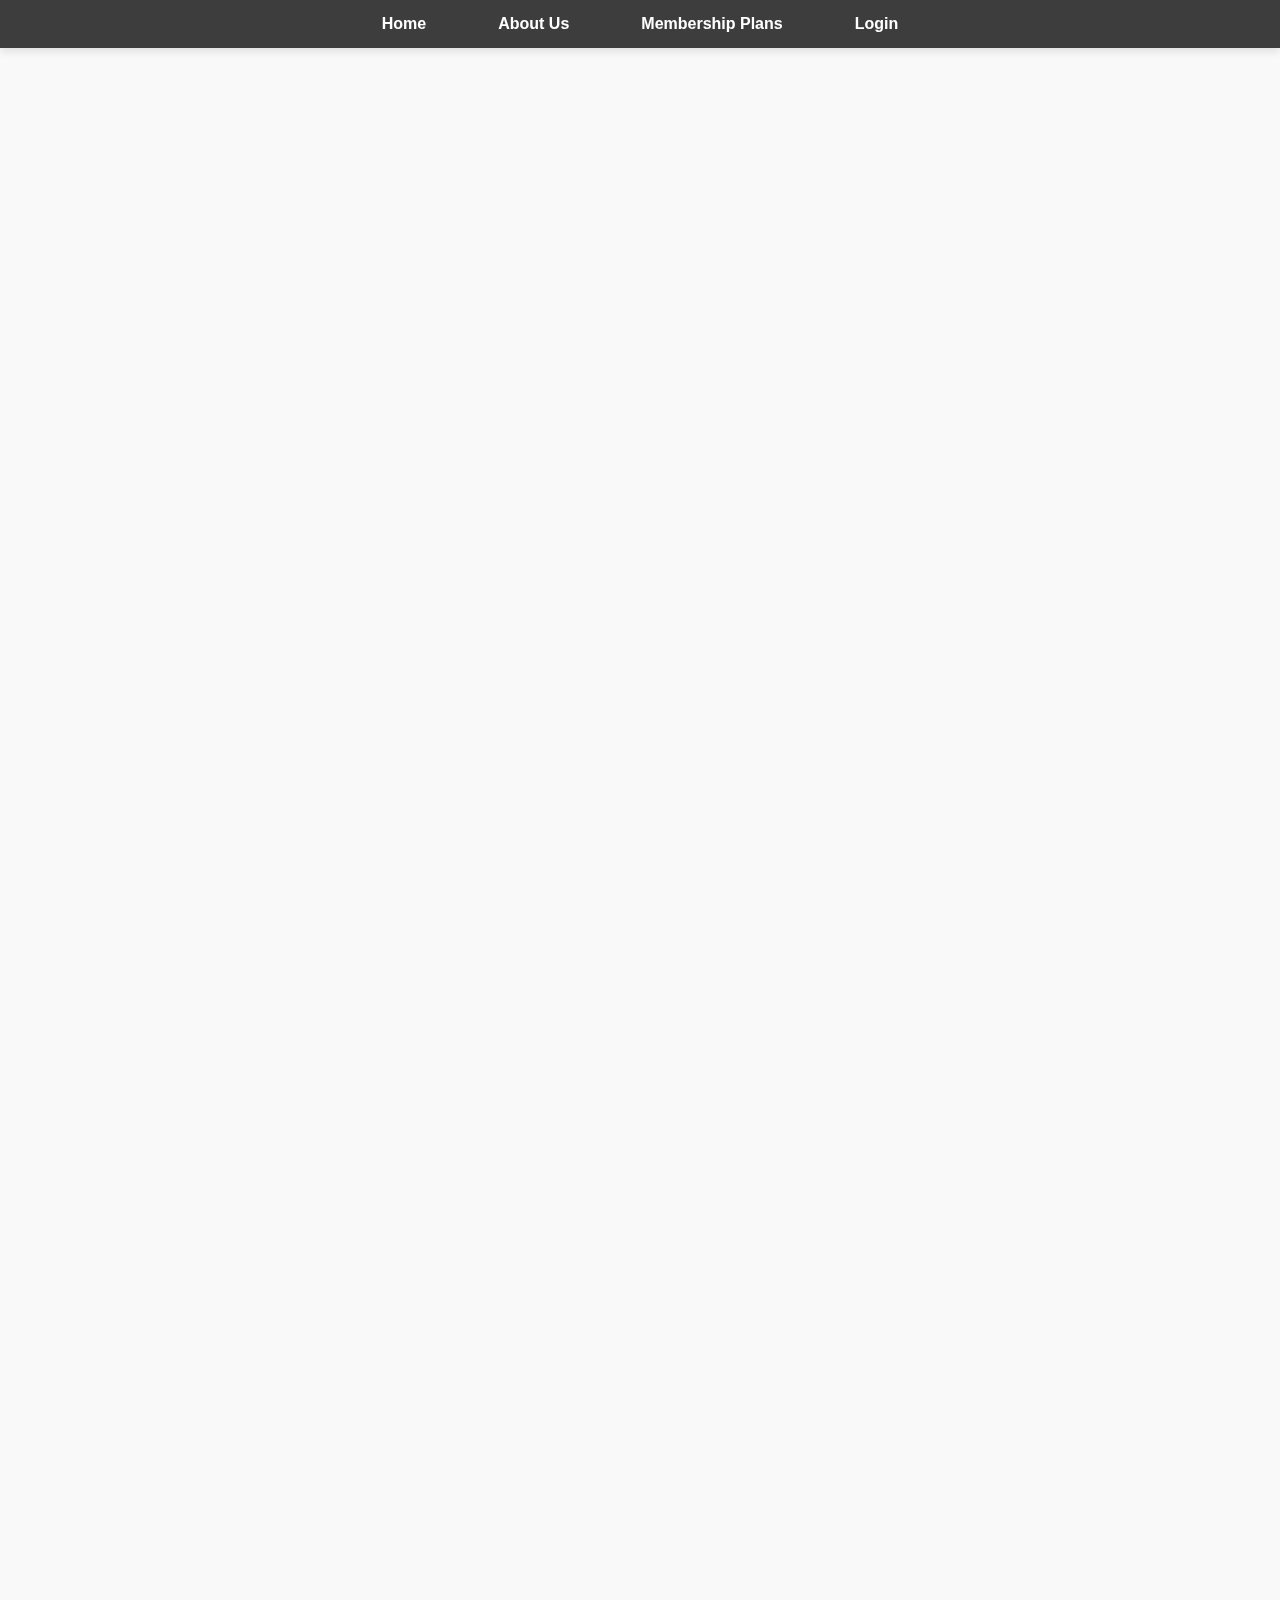
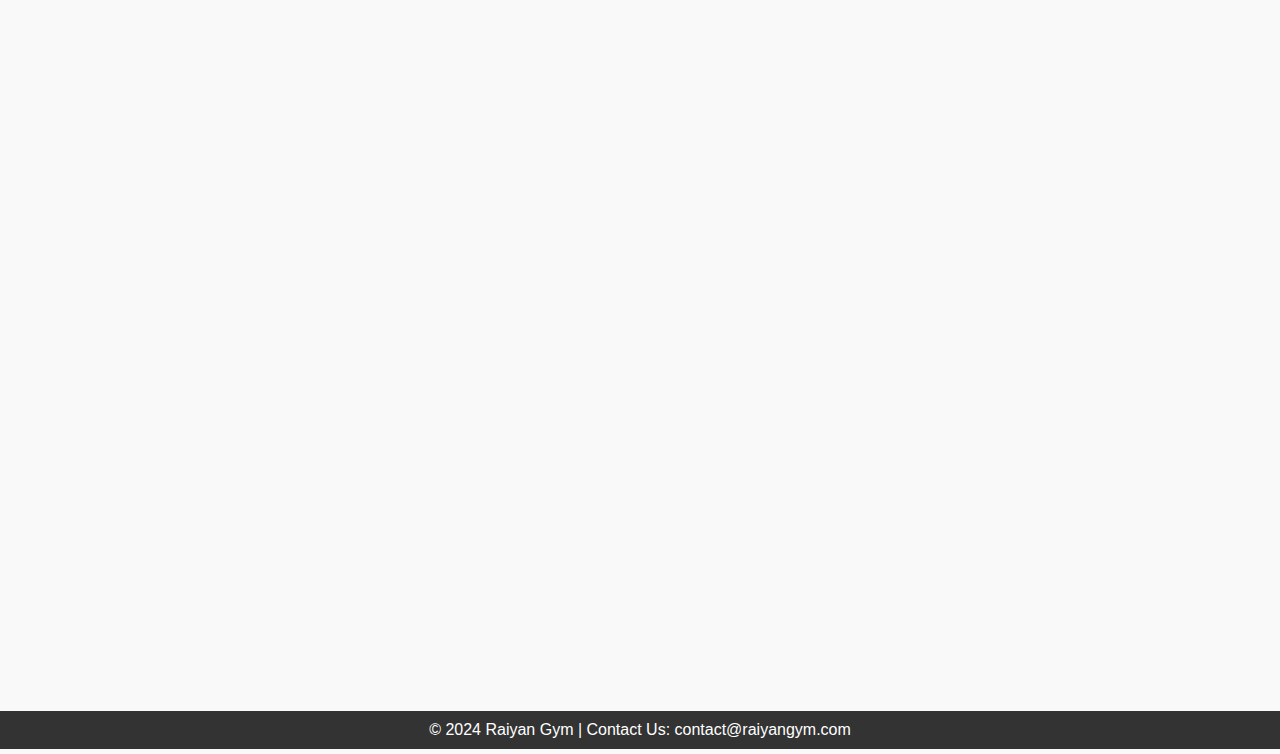
<file: templates/index.html>
<!DOCTYPE html>
<html lang="en">
<head>
    <meta charset="UTF-8">
    <meta name="viewport" content="width=device-width, initial-scale=1.0">
    <title>Home - Raiyan Gym</title>
    <link rel="stylesheet" href="/static/style.css">
    <link href="https://cdnjs.cloudflare.com/ajax/libs/font-awesome/6.0.0-beta3/css/all.min.css" rel="stylesheet">
   
</head>
<body>
    <nav>
        <ul>
            <li><a href="/">Home</a></li>
            <li><a href="/about">About Us</a></li>
            <li><a href="/membership">Membership Plans</a></li>
            <li><a href="/login">Login</a></li>
        </ul>
    </nav>
    <header class="hero fade-in">
        <h1>Welcome to Raiyan Gym!</h1>
        <p>Achieve your best self with Raiyan Gym.</p>
        <a href="/membership" class="btn-primary">Explore Plans</a>
    </header>
    <section class="features fade-in">
        <h2>Why Choose Us?</h2>
        <div class="feature-cards">
            <div class="feature-card">
                <h3>State-of-the-Art Equipment</h3>
                <p>Our gym is equipped with the latest machines to suit all your workout needs.</p>
            </div>
            <div class="feature-card">
                <h3>Professional Trainers</h3>
                <p>Certified trainers are here to guide and support you at every step.</p>
            </div>
            <div class="feature-card">
                <h3>Flexible Membership</h3>
                <p>Choose from a variety of plans to fit your lifestyle and goals.</p>
            </div>
        </div>
    </section>
    <section class="testimonials fade-in">
        <h2>What Our Members Say</h2>
        <blockquote>
            <p>"This gym transformed my life! The trainers are amazing, and the environment is so motivating!"</p>
            <cite>- Jane Doe</cite>
        </blockquote>
        <blockquote>
            <p>"I love the flexible plans and the clean facilities. Highly recommended!"</p>
            <cite>- John Smith</cite>
        </blockquote>
    </section>
    <section class="contact-us fade-in">
        <h2>Contact Us</h2>
        <form id="contactForm" onsubmit="handleContactForm(event);">
            <label for="name">Name:</label>
            <input type="text" id="name" name="name" placeholder="Your Name" required>
            <label for="email">Email:</label>
            <input type="email" id="email" name="email" placeholder="Your Email" required>
            <label for="message">Message:</label>
            <textarea id="message" name="message" placeholder="Your Message" rows="5" required></textarea>
            <button type="submit">Send Message</button>
        </form>
    </section>
    <footer>
        <p>&copy; 2024 Raiyan Gym | Contact Us: contact@raiyangym.com</p>
    </footer>
    <script>
        function handleContactForm(event) {
            event.preventDefault();
            const name = document.getElementById('name').value;
            const email = document.getElementById('email').value;
            const message = document.getElementById('message').value;

            if (name && email && message) {
                alert(`Thank you, ${name}, for reaching out! We'll contact you at ${email} soon.`);
            } else {
                alert("Please complete all fields before submitting the form.");
            }
            document.getElementById('contactForm').reset();
        }
    </script>
</body>
</html>
</file>
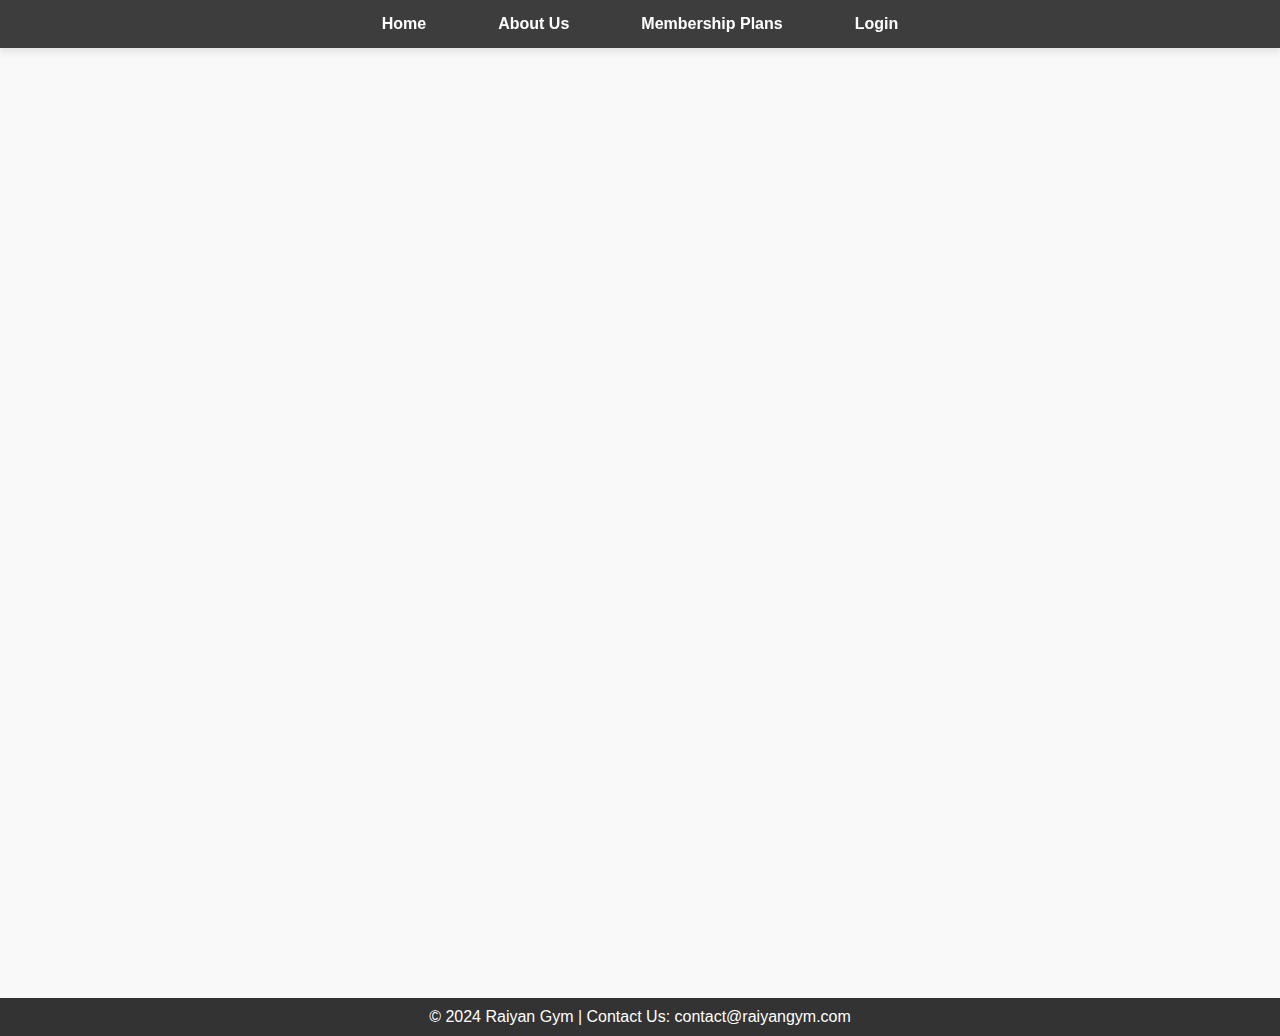
<file: templates/about.html>
<!DOCTYPE html>
<html lang="en">
  <head>
    <meta charset="UTF-8" />
    <meta name="viewport" content="width=device-width, initial-scale=1.0" />
    <title>About Us - Raiyan Gym</title>
    <link rel="stylesheet" href="/static/style.css"
  </head>
  <body>
    <nav>
      <ul>
        <li><a href="/">Home</a></li>
        <li><a href="/about">About Us</a></li>
        <li><a href="/membership">Membership Plans</a></li>
        <li><a href="/login">Login</a></li>
      </ul>
    </nav>

    <h1 class="fade-in">About Our Gym</h1>
    <p class="fade-in">
      We are committed to helping you achieve your fitness goals. Our gym is
      equipped with top-of-the-line equipment and features a team of
      professional trainers.
    </p>
    <p class="fade-in">
      Our mission is to create a healthy community that encourages fitness and
      well-being for everyone. Join us and transform your life!
    </p>

    <section class="team fade-in">
      <h2>Meet Our Team</h2>
      <div class="team-members">
        <div class="team-member">
          <img src="/static/15.jpg" alt="Trainer John" />
          <h3>Rana Ali</h3>
          <p>
            Head Trainer with 10+ years of experience in fitness and nutrition.
          </p>
        </div>
        <div class="team-member">
          <img src="/static/14.jpg" alt="Trainer Lisa" />
          <h3>Sameer Arshad</h3>
          <p>
            Yoga and mindfulness expert, helping you achieve balance in life.
          </p>
        </div>
      </div>
    </section>

    <section class="mission fade-in">
      <h2>Our Mission</h2>
      <p>
        To create an inclusive environment where everyone can pursue health and
        wellness at their own pace, supported by expert guidance and top-notch
        facilities.
      </p>
    </section>

    <footer>
      <p>&copy; 2024 Raiyan Gym | Contact Us: contact@raiyangym.com</p>
    </footer>
  </body>
</html>
</file>
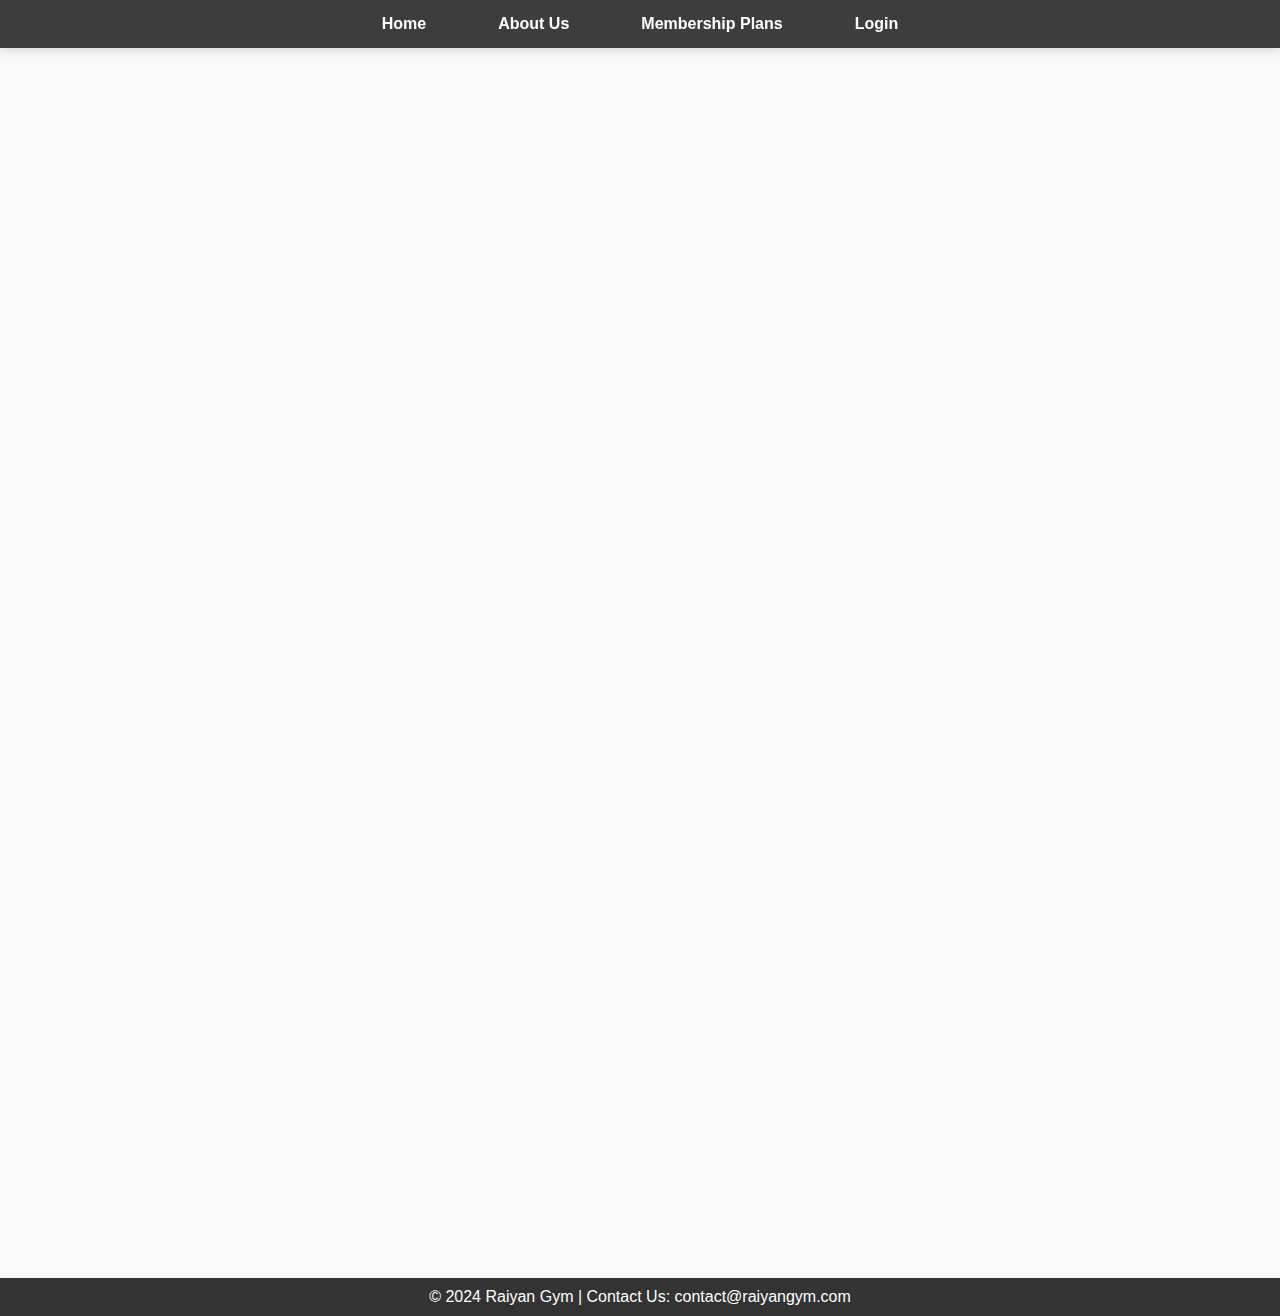
<file: templates/membership.html>
<!DOCTYPE html>
<html lang="en">
<head>
    <meta charset="UTF-8">
    <meta name="viewport" content="width=device-width, initial-scale=1.0">
    <title>Membership Plans - Raiyan Gym</title>
    <link rel="stylesheet" href="/static/style.css">
    <style>
        /* General Styles */
       
    </style>
</head>
<body>
    <nav>
        <ul>
            <li><a href="/">Home</a></li>
            <li><a href="/about">About Us</a></li>
            <li><a href="/membership">Membership Plans</a></li>
            <li><a href="/login">Login</a></li>
        </ul>
    </nav>

    <h1 class="fade-in">Choose Your Membership Plan</h1>

    <div class="card-container fade-in">
        <div class="card">
            <h2>Basic Plan</h2>
            <p>$20/month</p>
            <p>Access to gym equipment during working hours.</p>
            <button onclick="selectPlan('Basic Plan')">Select Plan</button>
        </div>
        <div class="card">
            <h2>Standard Plan</h2>
            <p>$40/month</p>
            <p>Includes gym access + 5 group classes/month.</p>
            <button onclick="selectPlan('Standard Plan')">Select Plan</button>
        </div>
        <div class="card">
            <h2>Premium Plan</h2>
            <p>$60/month</p>
            <p>All-inclusive access + personal trainer support.</p>
            <button onclick="selectPlan('Premium Plan')">Select Plan</button>
        </div>
        <div class="card">
            <h2>Family Plan</h2>
            <p>$100/month</p>
            <p>Access for up to 4 family members + group classes.</p>
            <button onclick="selectPlan('Family Plan')">Select Plan</button>
        </div>
        <div class="card">
            <h2>Student Plan</h2>
            <p>$30/month</p>
            <p>Discounted plan for students with valid ID.</p>
            <button onclick="selectPlan('Student Plan')">Select Plan</button>
        </div>
    </div>

    <div class="form-container fade-in">
        <h2>Register for a Plan</h2>
        <form id="registrationForm" action="/register" method="POST">
            <label for="name">Name</label>
            <input type="text" id="name" name="name" placeholder="Your Name" required>
            
            <label for="email">Email</label>
            <input type="email" id="email" name="email" placeholder="Your Email" required>
            
            <label for="password">Password</label>
            <input type="password" id="password" name="password" placeholder="Choose a password" required>
            
            <label for="plan">Selected Plan</label>
            <input type="text" id="plan" name="plan" placeholder="Choose a plan from above" readonly required>
            
            <button type="submit">Register</button>
        </form>
    </div>

    <footer>
        <p>&copy; 2024 Raiyan Gym | Contact Us: contact@raiyangym.com</p>
    </footer>

    <script>
        function selectPlan(planName) {
            document.getElementById('plan').value = planName;
            window.scrollTo({
                top: document.querySelector('.form-container').offsetTop,
                behavior: 'smooth'
            });
        }

        function handleFormSubmission(event) {
            event.preventDefault();
            const name = document.getElementById('name').value;
            const plan = document.getElementById('plan').value;

            if (name && plan) {
                alert(`Thank you for registering, ${name}! You have selected the ${plan}.`);
            } else {
                alert("Please complete all fields before submitting.");
            }

            document.getElementById('registrationForm').reset();
        }
    </script>
</body>
</html>
</file>
<file: static/style.css>
body {
    font-family: Arial, sans-serif;
    margin: 0;
    padding: 0;
    background-color: #f9f9f9;
    color: #333;
}

nav {
    background: rgba(51, 51, 51, 0.95);
    backdrop-filter: blur(10px);
    color: white;
    padding: 15px 0;
    position: sticky;
    top: 0;
    z-index: 1000;
    box-shadow: 0 4px 8px rgba(0, 0, 0, 0.1);
}

nav ul {
    list-style: none;
    display: flex;
    justify-content: center;
    padding: 0;
    margin: 0;
}

nav ul li {
    margin: 0 20px;
}

nav ul li a {
    text-decoration: none;
    color: white;
    font-size: 16px;
    font-weight: bold;
    position: relative;
    padding: 0.5rem 1rem;
}

nav ul li a::after {
    content: '';
    position: absolute;
    bottom: -5px;
    left: 0;
    width: 0;
    height: 2px;
    background: #0074D9;
    transition: width 0.3s ease;
}

nav ul li a:hover {
    color: #0074D9;
    transition: color 0.3s ease-in-out;
}

nav ul li a:hover::after {
    width: 100%;
}

h1 {
    text-align: center;
    margin: 30px 0;
    font-size: 2.5rem;
    color: #333;
}

.card-container {
    display: flex;
    flex-wrap: wrap;
    justify-content: center;
    gap: 20px;
    padding: 20px;
}

.card {
    background: rgba(255, 255, 255, 0.95);
    backdrop-filter: blur(10px);
    border-radius: 15px;
    padding: 2rem;
    width: 300px;
    text-align: center;
    box-shadow: 0 4px 6px rgba(0, 0, 0, 0.1);
    transition: all 0.4s cubic-bezier(0.175, 0.885, 0.32, 1.275);
}

.card:hover {
    transform: translateY(-10px) scale(1.02);
    box-shadow: 0 20px 30px rgba(0, 0, 0, 0.15);
}

.card h2 {
    margin: 15px 0;
    color: #0074D9;
}

.card p {
    margin: 10px 0;
    color: #666;
}

.card button {
    background-color: #0074D9;
    color: white;
    border: none;
    padding: 10px 15px;
    border-radius: 5px;
    cursor: pointer;
    font-size: 16px;
    transition: background-color 0.3s;
}

.card button:hover {
    background-color: #0056b3;
}

.form-container {
    max-width: 600px;
    margin: 30px auto;
    background-color: white;
    padding: 20px;
    border-radius: 8px;
    box-shadow: 0 4px 6px rgba(0, 0, 0, 0.1);
}

.form-container h2 {
    text-align: center;
    margin-bottom: 20px;
    color: #333;
}

.form-container form {
    display: flex;
    flex-direction: column;
    gap: 15px;
}

.form-container label {
    font-weight: bold;
    color: #555;
}

.form-container input,
.form-container button {
    padding: 10px;
    border: 1px solid #ddd;
    border-radius: 5px;
    font-size: 16px;
}

.form-container input:focus {
    border-color: #0074D9;
    outline: none;
}

.form-container button {
    background-color: #0074D9;
    color: white;
    cursor: pointer;
    transition: background-color 0.3s;
}

.form-container button:hover {
    background-color: #0056b3;
}



@keyframes fadeIn {
    from {
        opacity: 0;
    }
    to {
        opacity: 1;
    }
}

.fade-in {
    opacity: 0;
    animation: fadeIn 1.5s forwards;
}

h1, h2 {
    text-align: center;
    margin: 30px 0;
    color: #333;
}

h1 {
    font-size: 2.5rem;
}

h2 {
    font-size: 2rem;
    color: #0074D9;
}

p {
    margin: 10px auto;
    text-align: center;
    max-width: 800px;
}

/* Team Section */
.team {
    margin: 30px 0;
    padding: 20px;
    background-color: #fff;
    border-radius: 8px;
    box-shadow: 0 4px 6px rgba(0, 0, 0, 0.1);
}

.team-members {
    display: flex;
    flex-wrap: wrap;
    justify-content: center;
    gap: 20px;
    padding: 20px;
}

.team-member {
    background: rgba(255, 255, 255, 0.95);
    backdrop-filter: blur(10px);
    border-radius: 15px;
    padding: 2rem;
    transition: all 0.4s cubic-bezier(0.175, 0.885, 0.32, 1.275);
    text-align: center;
    width: 300px;
    padding: 20px;
    background-color: white;
    border-radius: 8px;
    box-shadow: 0 4px 6px rgba(0, 0, 0, 0.1);
}

.team-member:hover {
    transform: translateY(-10px) scale(1.02);
    box-shadow: 0 20px 30px rgba(0, 0, 0, 0.15);
}

.team-member img {
    border-radius: 50%;
    width: 150px;
    height: 150px;
    object-fit: cover;
    margin-bottom: 15px;
}

.team-member h3 {
    margin: 10px 0;
    color: #333;
}

.team-member p {
    color: #666;
}

/* Mission Section */
.mission {
    margin: 30px auto;
    padding: 20px;
    max-width: 900px;
    background-color: white;
    border-radius: 8px;
    box-shadow: 0 4px 6px rgba(0, 0, 0, 0.1);
}

.mission p {
    text-align: justify;
}

header.hero {
    background: linear-gradient(135deg, rgba(0, 116, 217, 0.9), rgba(0, 86, 179, 0.9)), url('https://source.unsplash.com/1600x800/?modern-gym') no-repeat center/cover;
    min-height: 80vh;
    display: flex;
    flex-direction: column;
    justify-content: center;
    align-items: center;
    position: relative;
    overflow: hidden;
}

header.hero::before {
    content: '';
    position: absolute;
    top: 0;
    left: 0;
    right: 0;
    bottom: 0;
    background: radial-gradient(circle at center, transparent 0%, rgba(0,0,0,0.3) 100%);
}

header.hero h1 {
    font-size: 4rem;
    text-shadow: 2px 2px 4px rgba(0,0,0,0.3);
    margin-bottom: 1.5rem;
    color: white;
}

header.hero p {
    font-size: 1.8rem;
    text-shadow: 1px 1px 2px rgba(0,0,0,0.3);
    margin-bottom: 2rem;
    color: white;
}

header.hero .btn-primary {
    display: inline-block;
    padding: 15px 30px;
    background-color: #007bff;
    color: white;
    border-radius: 5px;
    text-decoration: none;
    font-weight: bold;
    transition: background-color 0.3s ease;
}

header.hero .btn-primary:hover {
    background-color: #0056b3;
}

/* Section Styles */
section {
    padding: 60px 20px;
    text-align: center;
}

section h2 {
    
    margin-bottom: 30px;
    color: #333;
    font-size: 2.5rem;
}

.feature-cards, .blog-posts, .service-list {
    display: flex;
    flex-wrap: wrap;
    justify-content: center;
    
    gap: 20px;
}

.feature-card, .blog-post, .service-item {
    background: rgba(255, 255, 255, 0.95);
    backdrop-filter: blur(10px);
    border-radius: 15px;
    padding: 2rem;
    transition: all 0.4s cubic-bezier(0.175, 0.885, 0.32, 1.275);
    background: white;
    border-radius: 8px;
    padding: 20px;
    box-shadow: 0 4px 6px rgba(0, 0, 0, 0.1);
    text-align: left;
    width: 300px;
}

.feature-card:hover, .blog-post:hover, .service-item:hover {
    transform: translateY(-10px) scale(1.02);
    box-shadow: 0 20px 30px rgba(0, 0, 0, 0.15);
}

.feature-card h3, .blog-post h3, .service-item h3 {
    margin-bottom: 15px;text-align: center;
    color: #0074D9;
}

.feature-card p, .blog-post p, .service-item p {
    color: #666;
    line-height: 1.5;
}

.btn-secondary {
    display: inline-block;
    padding: 10px 15px;
    background: #007bff;
    color: white;
    text-decoration: none;
    border-radius: 5px;
    margin-top: 10px;
    transition: background-color 0.3s;
}

.btn-secondary:hover {
    background: #0056b3;
}

.testimonials {
    background: linear-gradient(135deg, #1a1a1a, #2d2d2d);
    padding: 5rem 0;
    color: white;
}

.testimonials h2 {
    color: white;
}


.testimonials blockquote {
    background: rgba(255, 255, 255, 0.05);
    padding: 2rem;
    border-radius: 15px;
    backdrop-filter: blur(5px);
    margin: 2rem auto;
    max-width: 800px;
    font-style: italic;
    margin: 20px auto;
    max-width: 600px;
    position: relative;
}

.testimonials blockquote:before {
    content: open-quote;
    font-size: 2rem;
    color: #0074D9;
    position: absolute;
    top: -20px;
    left: -10px;
}

/* Contact Form */
.contact-us form {
    max-width: 600px;
    margin: 0 auto;
    display: flex;
    flex-direction: column;
    gap: 15px;
}

.contact-us input, .contact-us textarea, .contact-us button {
    padding: 10px;
    border: 1px solid #ddd;
    border-radius: 5px;
    font-size: 16px;
}

.contact-us input:focus, .contact-us textarea:focus {
    border-color: #0074D9;
    outline: none;
}

.contact-us button {
    background-color: #0074D9;
    color: white;
    cursor: pointer;
    transition: background-color 0.3s;
}

.contact-us button:hover {
    background-color: #0056b3;
}

footer {
    display: flex;
    justify-content: center;
    background: #333;
    color: white;
    padding: 10px 0;
    text-align: center;
}

footer p {
    margin: 0;
}

.login-container {
    max-width: 400px;
    margin: 50px auto;
    padding: 30px;
    background-color: white;
    border-radius: 8px;
    box-shadow: 0 4px 6px rgba(0, 0, 0, 0.1);
}

.login-container h2 {
    text-align: center;
    margin-bottom: 30px;
    color: #333;
}

.form-group {
    margin-bottom: 20px;
}

.form-group label {
    display: block;
    margin-bottom: 5px;
    color: #555;
    font-weight: bold;
}

.form-group input {
    width: 100%;
    padding: 10px;
    border: 1px solid #ddd;
    border-radius: 5px;
    font-size: 16px;
}

.error-message {
    background-color: #ff4444;
    color: white;
    padding: 10px;
    border-radius: 5px;
    margin-bottom: 20px;
    text-align: center;
}

.register-link {
    text-align: center;
    margin-top: 20px;
}

.register-link a {
    color: #0074D9;
    text-decoration: none;
}

.register-link a:hover {
    text-decoration: underline;
}
</file>
